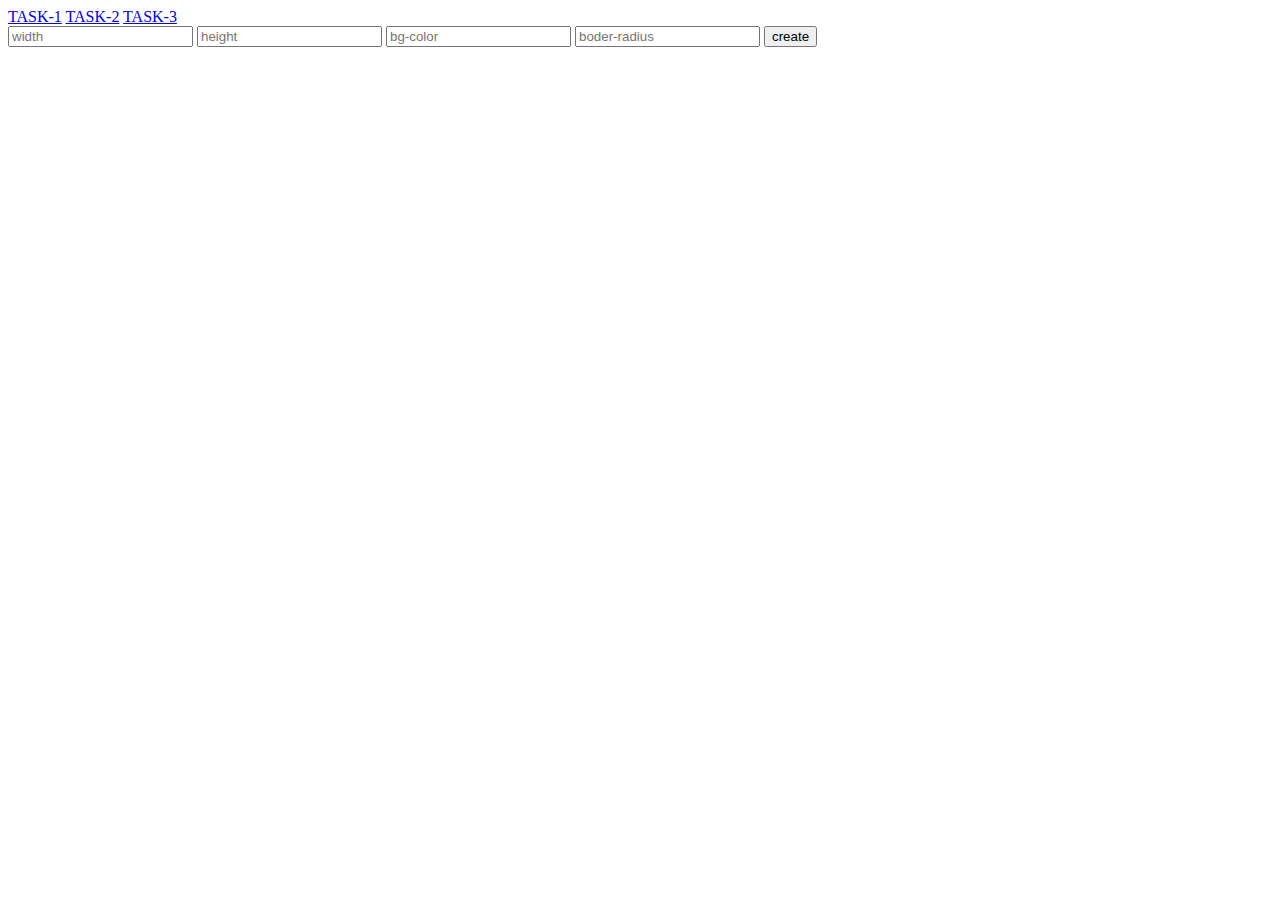
<file: task2.html>
<!DOCTYPE html>
<html lang="en">

<head>
    <meta charset="UTF-8">
    <meta name="viewport" content="width=device-width, initial-scale=1.0">
    <link rel="stylesheet"
        href="https://fonts.googleapis.com/css2?family=Material+Symbols+Outlined:opsz,wght,FILL,GRAD@24,400,0,0" />
    <link rel="stylesheet" href="https://cdn.jsdelivr.net/npm/bootstrap@5.3.2/dist/css/bootstrap.min.css"
        integrity="sha384-T3c6CoIi6uLrA9TneNEoa7RxnatzjcDSCmG1MXxSR1GAsXEV/Dwwykc2MPK8M2HN" crossorigin="anonymous" />
    <link rel="stylesheet" href="https://cdnjs.cloudflare.com/ajax/libs/font-awesome/6.5.2/css/all.min.css"
        integrity="sha512-SnH5WK+bZxgPHs44uWIX+LLJAJ9/2PkPKZ5QiAj6Ta86w+fsb2TkcmfRyVX3pBnMFcV7oQPJkl9QevSCWr3W6A=="
        crossorigin="anonymous" referrerpolicy="no-referrer" />
        <title>Logn PG</title>
    </head>
    
    <body>
        <header>
            <a href="./index.html">TASK-1</a>
            <a href="./task2.html">TASK-2</a>
            <a href="./task3.html">TASK-3</a>
        </header>
        
    <div class="row">
        <div class="col-md-6">
            <form onsubmit="create(event)">
                <input type="text" placeholder="width" class="form-control my-2">
                <input type="text" placeholder="height" class="form-control my-2">
                <input type="text" placeholder="bg-color" class="form-control my-2">
                <input type="text" placeholder="boder-radius" class="form-control my-2">
                <button type="submit">create</button>
            </form>
        </div>
        <div class="col-md-6">
            <div id="result">

            </div>
        </div>
    </div>



    <script src="./task2.js"></script>
</body>

</html>
</file>
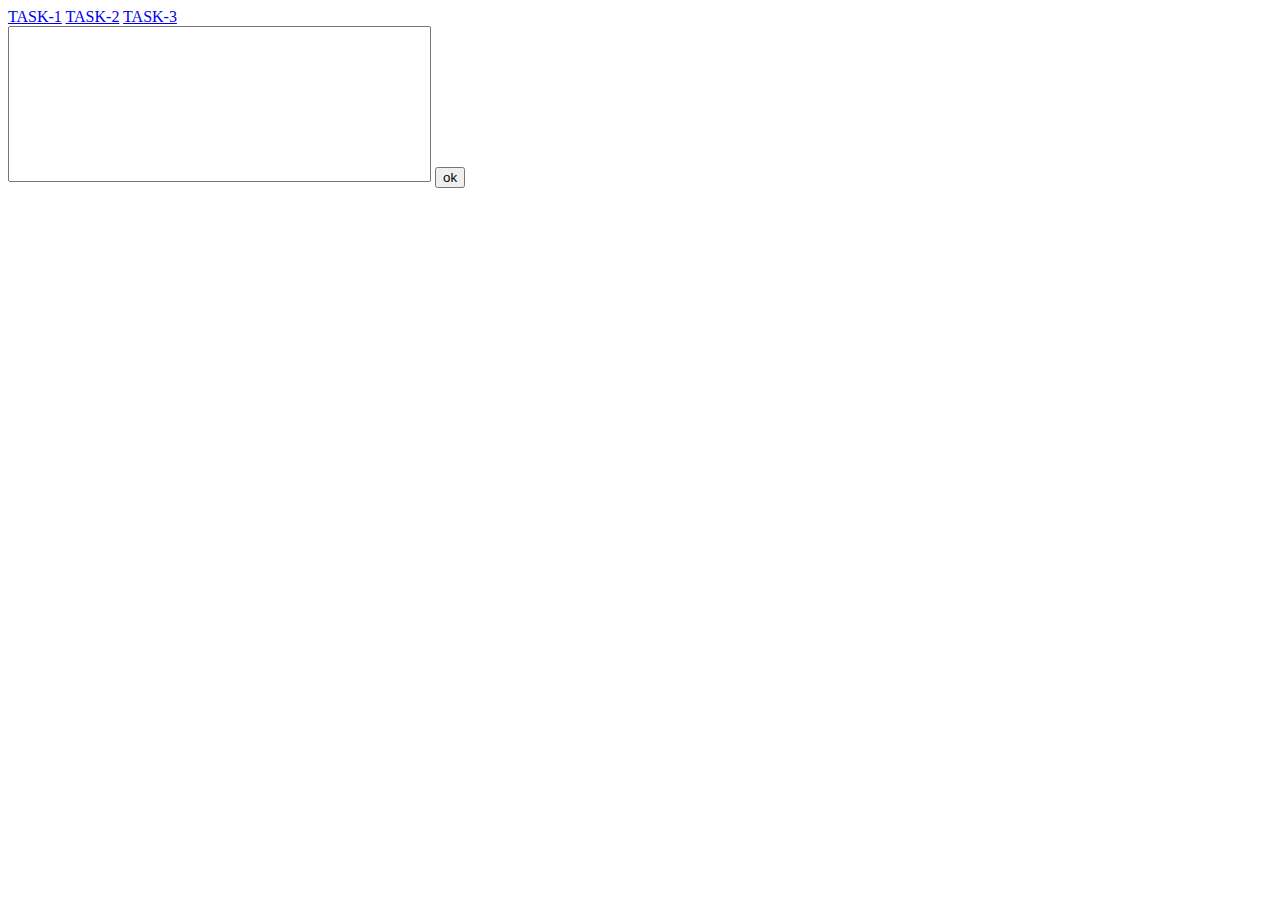
<file: task3.html>
<!DOCTYPE html>
<html lang="en">

<head>
    <meta charset="UTF-8">
    <meta name="viewport" content="width=device-width, initial-scale=1.0">
    <link rel="stylesheet" href="style_3.css">
    <title>Logn PG</title>
</head>

<body>
    <header>
        <a href="./index.html">TASK-1</a>
        <a href="./task2.html">TASK-2</a>
        <a href="./task3.html">TASK-3</a>
    </header>

    <div class="row">
        <div class="col-md-6">
            <form onsubmit="create(event)">
                <textarea cols="50" rows="10"></textarea>
                <button type="submit">ok</button>
            </form>
        </div>
        <div class="col-md-6">
            <div id="result">

            </div>
        </div>
    </div>

    <script src="./task3.js"></script>
</body>

</html>
</file>
<file: style_3.css>
textarea {
    resize: none;
}
</file>
